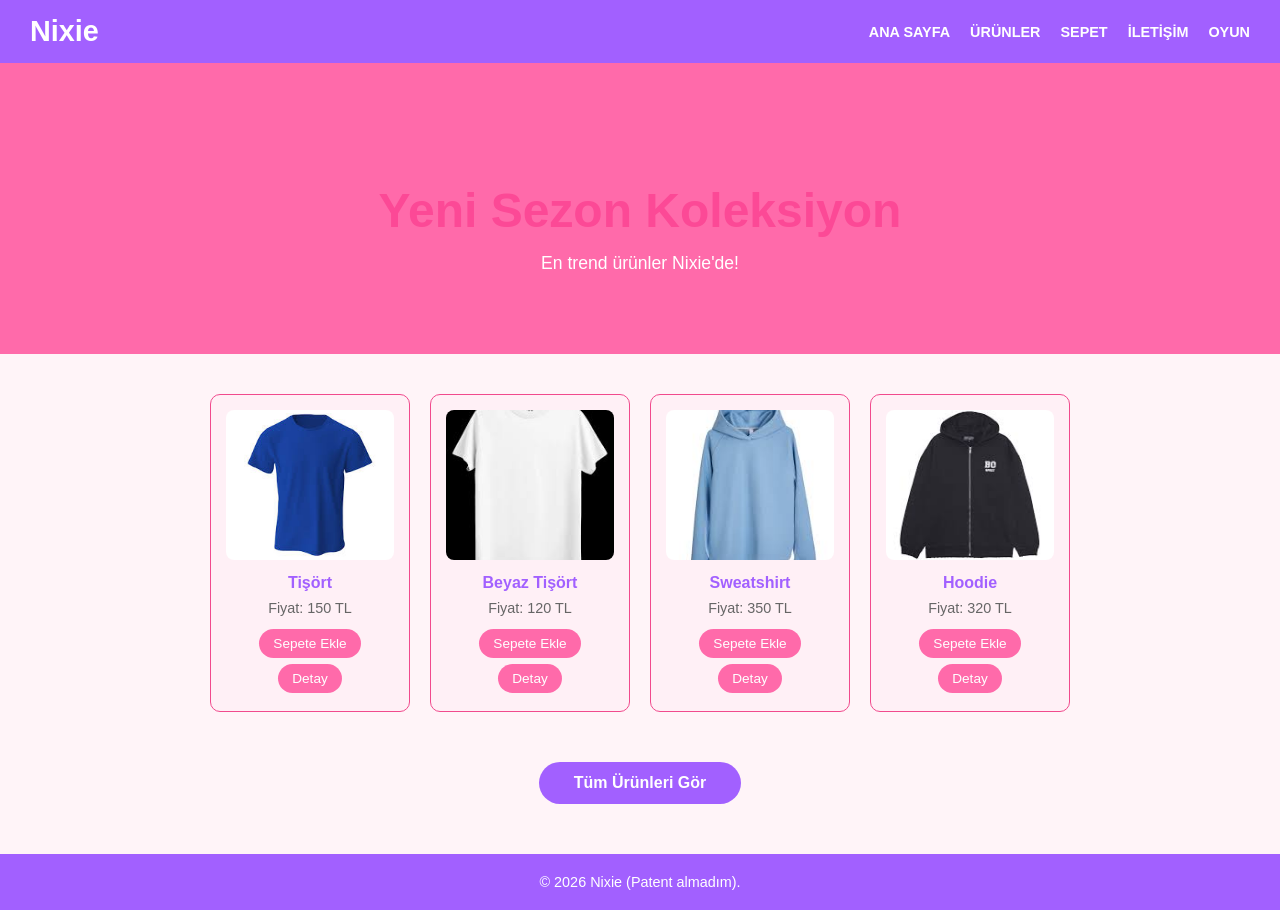
<file: index.html>
<!DOCTYPE html>
<html lang="tr">
<head>
    <meta charset="UTF-8">
    <meta name="viewport" content="width=device-width, initial-scale=1.0">
    <title>Nixie</title>
    <link rel="stylesheet" href="styles/style.css">
</head>
<body>

<nav>
    <h2>Nixie</h2>
    <ul>
        <li><a href="index.html">Ana Sayfa</a></li>
        <li><a href="pages/urunler.html">Ürünler</a></li>
        <li><a href="pages/sepet.html">Sepet</a></li>
        <li><a href="pages/iletisim.html">İletişim</a></li>
        <li><a href="pages/oyun.html">Oyun</a></li>
    </ul>
</nav>

<div class="hero">
    <h1>Yeni Sezon Koleksiyon</h1>
    <p>En trend ürünler Nixie'de!</p>
</div>

<div id="anasayfaUrunler"></div>

<div class="tum-btn-alani">
    <a href="pages/urunler.html">
        <button class="tum-btn">Tüm Ürünleri Gör</button>
    </a>
</div>

<footer>
    <p>© 2026 Nixie (Patent almadım).</p>
</footer>

<script src="scripts/myscript.js"></script>

</body>
</html>
</file>
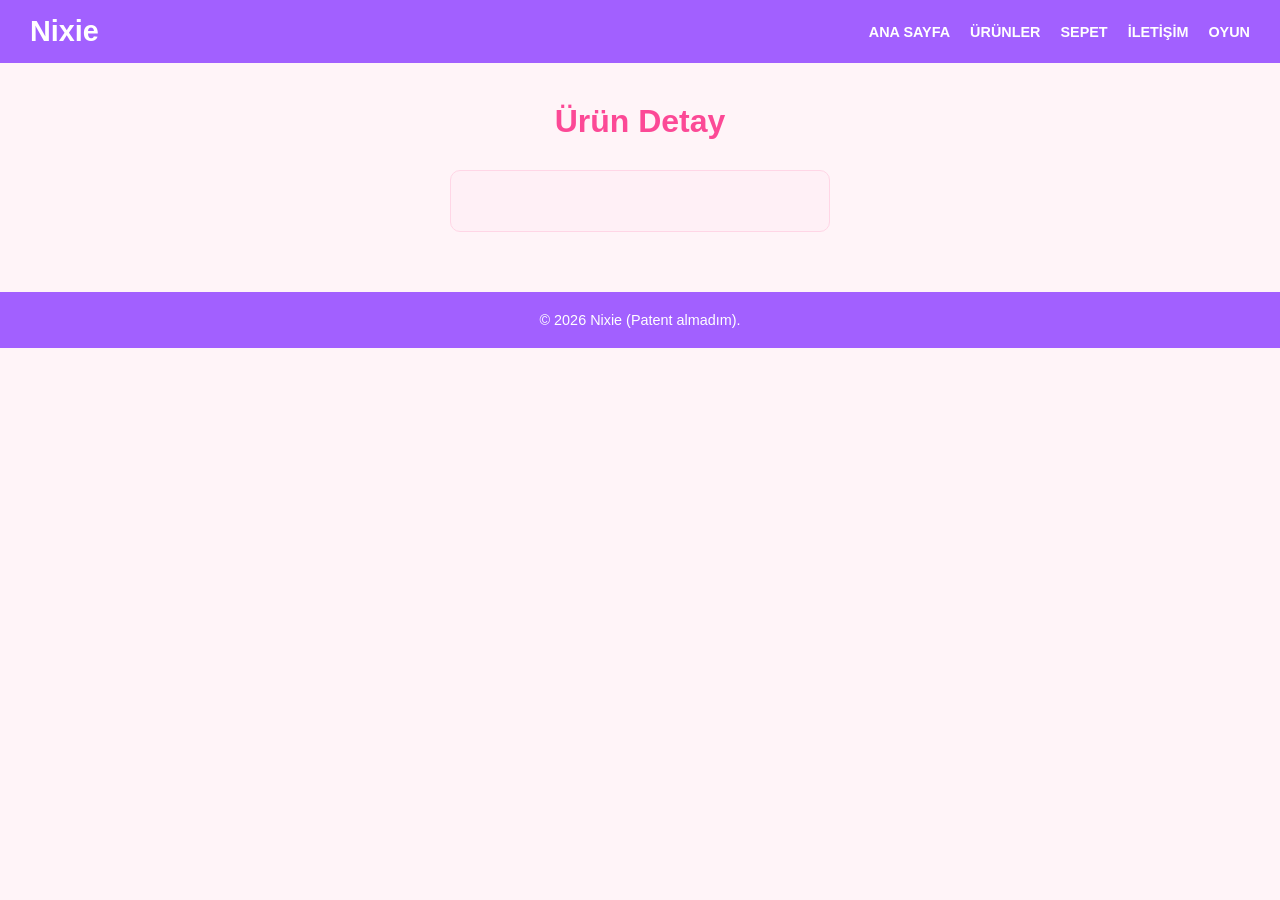
<file: pages/detay.html>
<!DOCTYPE html>
<html lang="tr">
<head>
    <meta charset="UTF-8">
    <meta name="viewport" content="width=device-width, initial-scale=1.0">
    <title>Ürün Detay - Nixie</title>
    <link rel="stylesheet" href="../styles/style.css">
</head>
<body>

<nav>
    <h2>Nixie</h2>
    <ul>
        <li><a href="../index.html">Ana Sayfa</a></li>
        <li><a href="urunler.html">Ürünler</a></li>
        <li><a href="sepet.html">Sepet</a></li>
        <li><a href="iletisim.html">İletişim</a></li>
        <li><a href="oyun.html">Oyun</a></li>
    </ul>
</nav>

<h1>Ürün Detay</h1>
<div id="detay"></div>

<footer>
    <p>© 2026 Nixie (Patent almadım).</p>
</footer>

<script src="../scripts/myscript.js"></script>

</body>
</html>
</file>
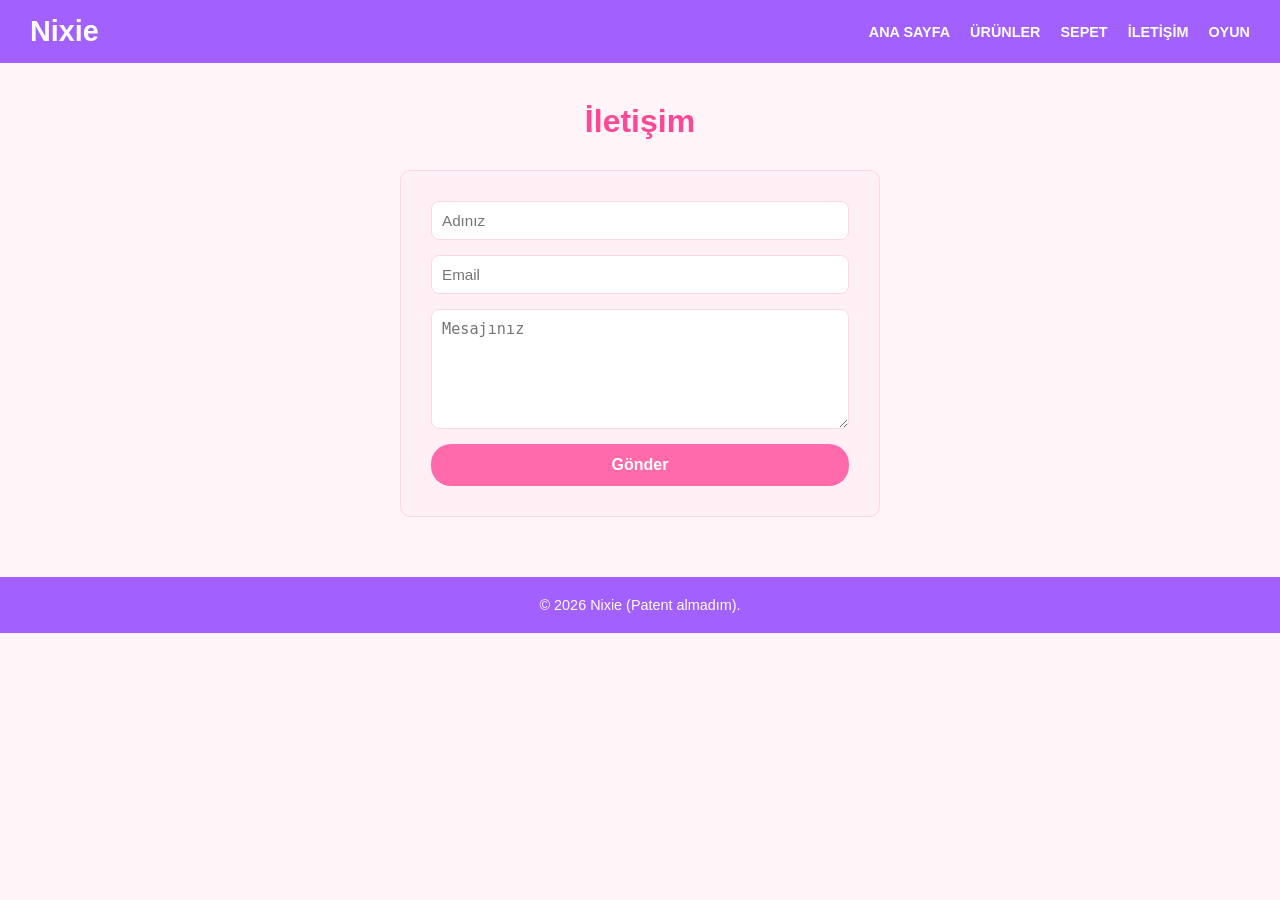
<file: pages/iletisim.html>
<!DOCTYPE html>
<html lang="tr">
<head>
    <meta charset="UTF-8">
    <meta name="viewport" content="width=device-width, initial-scale=1.0">
    <title>İletişim - Nixie</title>
    <link rel="stylesheet" href="../styles/style.css">
</head>
<body>

<nav>
    <h2>Nixie</h2>
    <ul>
        <li><a href="../index.html">Ana Sayfa</a></li>
        <li><a href="urunler.html">Ürünler</a></li>
        <li><a href="sepet.html">Sepet</a></li>
        <li><a href="iletisim.html">İletişim</a></li>
        <li><a href="oyun.html">Oyun</a></li>
    </ul>
</nav>

<h1>İletişim</h1>

<div class="iletisim-form">
    <input type="text" id="ad" placeholder="Adınız">
    <input type="email" id="email" placeholder="Email">
    <textarea id="mesaj" placeholder="Mesajınız"></textarea>
    <button id="gonderBtn">Gönder</button>
</div>

<footer>
    <p>© 2026 Nixie (Patent almadım).</p>
</footer>

<script src="../scripts/myscript.js"></script>

</body>
</html>
</file>
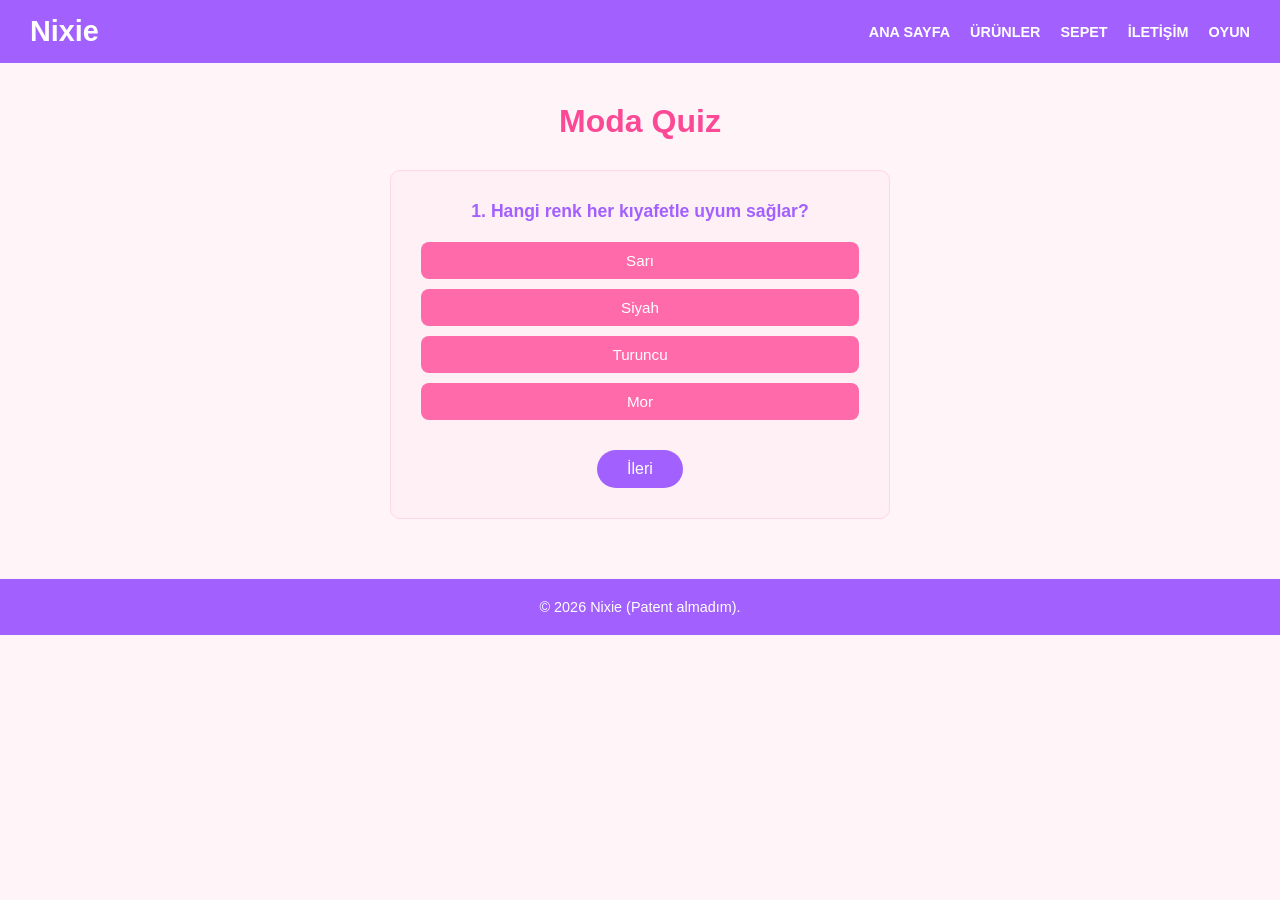
<file: pages/oyun.html>
<!DOCTYPE html>
<html lang="tr">
<head>
    <meta charset="UTF-8">
    <meta name="viewport" content="width=device-width, initial-scale=1.0">
    <title>Moda Quiz - Nixie</title>
    <link rel="stylesheet" href="../styles/style.css">
</head>
<body>

<nav>
    <h2>Nixie</h2>
    <ul>
        <li><a href="../index.html">Ana Sayfa</a></li>
        <li><a href="urunler.html">Ürünler</a></li>
        <li><a href="sepet.html">Sepet</a></li>
        <li><a href="iletisim.html">İletişim</a></li>
        <li><a href="oyun.html">Oyun</a></li>
    </ul>
</nav>

<h1>Moda Quiz</h1>

<div id="quiz">
    <p id="soru"></p>
    <div id="secenekler"></div>
    <p id="sonuc"></p>
    <button id="ileriBtn">İleri</button>
</div>

<footer>
    <p>© 2026 Nixie (Patent almadım).</p>
</footer>

<script src="../scripts/myscript.js"></script>

</body>
</html>
</file>
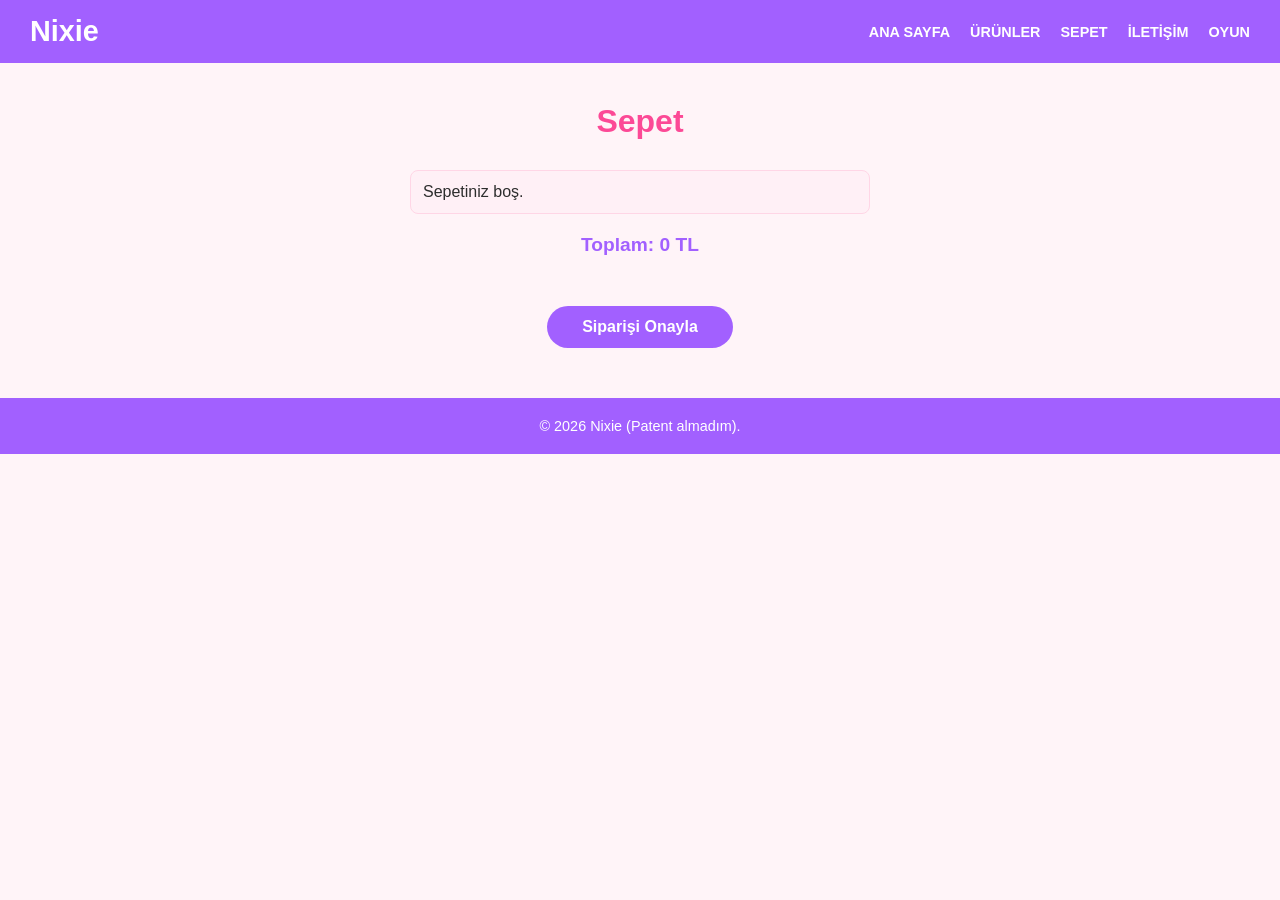
<file: pages/sepet.html>
<!DOCTYPE html>
<html lang="tr">
<head>
    <meta charset="UTF-8">
    <meta name="viewport" content="width=device-width, initial-scale=1.0">
    <title>Sepet - Nixie</title>
    <link rel="stylesheet" href="../styles/style.css">
</head>
<body>

<nav>
    <h2>Nixie</h2>
    <ul>
        <li><a href="../index.html">Ana Sayfa</a></li>
        <li><a href="urunler.html">Ürünler</a></li>
        <li><a href="sepet.html">Sepet</a></li>
        <li><a href="iletisim.html">İletişim</a></li>
        <li><a href="oyun.html">Oyun</a></li>
    </ul>
</nav>

<h1>Sepet</h1>
<div id="sepet"></div>
<p id="toplam"></p>

    <button id="onaylaBtn">Siparişi Onayla</button> 
    
<footer>
    <p>© 2026 Nixie (Patent almadım).</p>
</footer>

<script src="../scripts/myscript.js"></script>

</body>
</html>
</file>
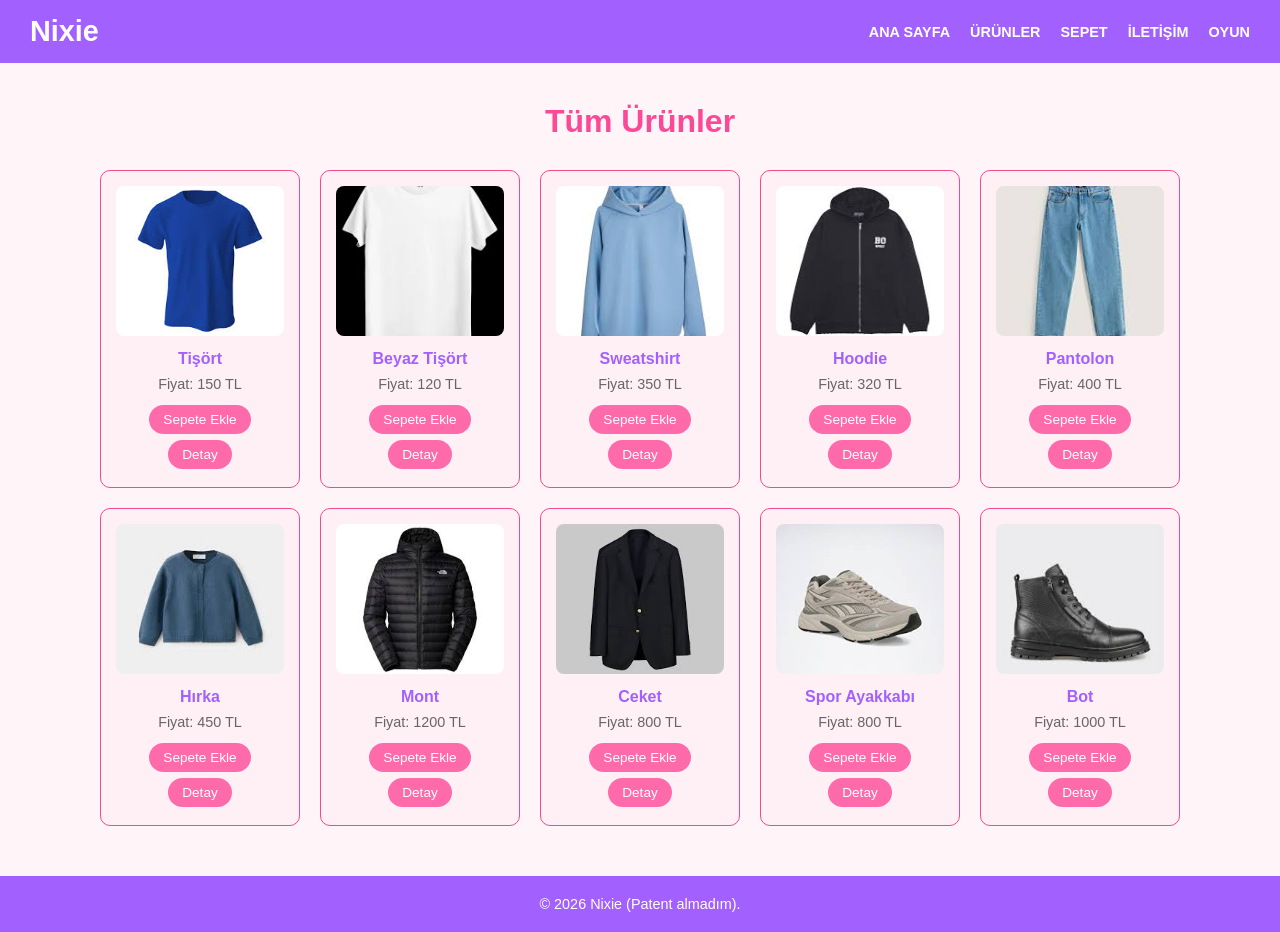
<file: pages/urunler.html>
<!DOCTYPE html>
<html lang="tr">
<head>
    <meta charset="UTF-8">
    <meta name="viewport" content="width=device-width, initial-scale=1.0">
    <title>Ürünler - Nixie</title>
    <link rel="stylesheet" href="../styles/style.css">
</head>
<body>

<nav>
    <h2>Nixie</h2>
    <ul>
        <li><a href="../index.html">Ana Sayfa</a></li>
        <li><a href="urunler.html">Ürünler</a></li>
        <li><a href="sepet.html">Sepet</a></li>
        <li><a href="iletisim.html">İletişim</a></li>
        <li><a href="oyun.html">Oyun</a></li>
    </ul>
</nav>

<h1>Tüm Ürünler</h1>
<div id="urunler"></div>

<footer>
    <p>© 2026 Nixie (Patent almadım).</p>
</footer>

<script src="../scripts/myscript.js"></script>

</body>
</html>
</file>
<file: styles/style.css>
* {
    box-sizing: border-box;
    margin: 0;
    padding: 0;
}

body {
    font-family: Arial, sans-serif;
    background-color: #fff4f8;
    color: #2d2d2d;
    text-align: center;
}


nav {
    background-color: #a260ff;
    padding: 15px 30px;
    display: flex;
    align-items: center;
    justify-content: space-between;
}

nav h2 {
    color: white;
    font-size: 1.8rem;
}

nav ul {
    list-style: none;
    display: flex;
    gap: 20px;
}

nav ul li a {
    color: white;
    text-decoration: none;
    font-weight: bold;
    text-transform: uppercase;
    font-size: 0.9rem;
}

nav ul li a:hover {
    color: #ffbe0b;
}


.hero {
    background-color: #ff6aaa;
    color: white;
    padding: 80px 20px;
    margin-bottom: 40px;
}

.hero h1 {
    font-size: 3rem;
    margin-bottom: 15px;
}

.hero p {
    font-size: 1.1rem;
}


h1 {
    font-size: 2rem;
    color: #fc4996; 
    margin: 40px 0 30px;
}


#urunler,
#anasayfaUrunler {
    display: flex;
    flex-wrap: wrap;
    justify-content: center;
    gap: 20px;
    max-width: 1200px;
    margin: 0 auto 50px;
    padding: 0 20px;
}


.urun {
    border: 1px solid #f14a8d;
    border-radius: 10px;
    padding: 15px;
    width: 200px;
    background-color: #fff0f6;
}

.urun img {
    width: 100%;
    height: 150px;
    object-fit: cover;
    border-radius: 8px;
    margin-bottom: 10px;
}

.urun h3 {
    color: #a260ff;
    margin-bottom: 8px;
    font-size: 1rem;
}

.urun p {
    color: #666;
    margin-bottom: 10px;
    font-size: 0.9rem;
}

.urun button {
    background-color: #ff6aaa;
    color: white;
    border: none;
    padding: 7px 14px;
    border-radius: 20px;
    cursor: pointer;
    margin: 3px;
    font-size: 0.85rem;
}

.urun button:hover {
    background-color: #ff7b00;
}


.tum-btn-alani {
    margin: 10px 0 50px;
}

.tum-btn {
    background-color: #a260ff;
    color: white;
    border: none;
    padding: 12px 35px;
    border-radius: 25px;
    cursor: pointer;
    font-size: 1rem;
    font-weight: bold;
}

.tum-btn:hover {
    background-color: #ff6aaa;
}


#sepet {
    max-width: 500px;
    margin: 20px auto;
    padding: 0 20px;
}

#sepet p {
    background-color: #fff0f6;
    border: 1px solid #ffd6e6;
    border-radius: 8px;
    padding: 12px;
    margin-bottom: 10px;
    text-align: left;
     display: flex;
    justify-content: space-between;
    align-items: center;
    flex-wrap: nowrap;
}
.silBtn {
    background-color: #ff6aaa;
    color: white;
    border: none;
    padding: 5px 12px;
    border-radius: 15px;
    cursor: pointer;
    font-size: 0.8rem;
 
}

.silBtn:hover {
    background-color: #a260ff;
}
#toplam {
    font-size: 1.2rem;
    font-weight: bold;
    color: #a260ff;
    margin: 20px 0 50px;
}

#onaylaBtn {
    background-color: #a260ff;
    color: white;
    border: none;
    padding: 12px 35px;
    border-radius: 25px;
    cursor: pointer;
    font-size: 1rem;
    font-weight: bold;
    margin-bottom: 50px;
}

#onaylaBtn:hover {
    background-color: #ff6aaa;
}

#detay {
    max-width: 380px;
    margin: 30px auto 60px;
    background-color: #fff0f6;
    border: 1px solid #ffd6e6;
    border-radius: 10px;
    padding: 30px;
}

#detay img {
    width: 100%;
    height: 250px;
    object-fit: cover;
    border-radius: 8px;
    margin-bottom: 15px;
}

#detay h2 {
    color: #ff6aaa;
    margin-bottom: 10px;
}

#detay p {
    color: #666;
    margin-bottom: 20px;
}

#detay button {
    background-color: #ff6aaa;
    color: white;
    border: none;
    padding: 10px 30px;
    border-radius: 20px;
    cursor: pointer;
    font-size: 1rem;
}

#detay button:hover {
    background-color: #a260ff;
}


.iletisim-form {
    max-width: 480px;
    margin: 20px auto 60px;
    background-color: #fff0f6;
    border: 1px solid #ffd6e6;
    border-radius: 10px;
    padding: 30px;
    text-align: left;
}

.iletisim-form input,
.iletisim-form textarea {
    width: 100%;
    padding: 10px;
    margin-bottom: 15px;
    border: 1px solid #ffd6e6;
    border-radius: 8px;
    font-size: 0.95rem;
    display: block;
}

.iletisim-form textarea {
    height: 120px;
}

.iletisim-form button {
    width: 100%;
    background-color: #ff6aaa;
    color: white;
    border: none;
    padding: 12px;
    border-radius: 20px;
    font-size: 1rem;
    font-weight: bold;
    cursor: pointer;
}

.iletisim-form button:hover {
    background-color: #a260ff;
}


#quiz {
    max-width: 500px;
    margin: 20px auto 60px;
    background-color: #fff0f6;
    border: 1px solid #ffd6e6;
    border-radius: 10px;
    padding: 30px;
}

#quiz p {
    font-size: 1.1rem;
    color: #a260ff;
    margin-bottom: 20px;
    font-weight: bold;
}

.secenekBtn {
    display: block;
    width: 100%;
    background-color: #ff6aaa;
    color: white;
    border: none;
    padding: 10px;
    border-radius: 8px;
    cursor: pointer;
    margin-bottom: 10px;
    font-size: 0.95rem;
}

.secenekBtn:hover {
    background-color:#a260ff;
}

#sonuc {
    font-size: 1.1rem;
    font-weight: bold;
    color: #ff6aaa;
    margin: 15px 0;
}

#ileriBtn {
    background-color:#a260ff;
    color: white;
    border: none;
    padding: 10px 30px;
    border-radius: 20px;
    cursor: pointer;
    font-size: 1rem;
    margin-top: 10px;
}

#ileriBtn:hover {
    background-color: #ff6aaa;
}


footer {
    background-color: #a260ff;
    color: white;
    padding: 20px;
    font-size: 0.9rem;
}

/* mobil */
@media (max-width: 768px) {
    nav {
        flex-direction: column;
        gap: 10px;
        padding: 15px;
    }

    nav ul {
        flex-wrap: wrap;
        justify-content: center;
        gap: 10px;
    }

    .hero h1 {
        font-size: 1.8rem;
    }

    .urun {
        width: 150px;
    }
}
</file>
